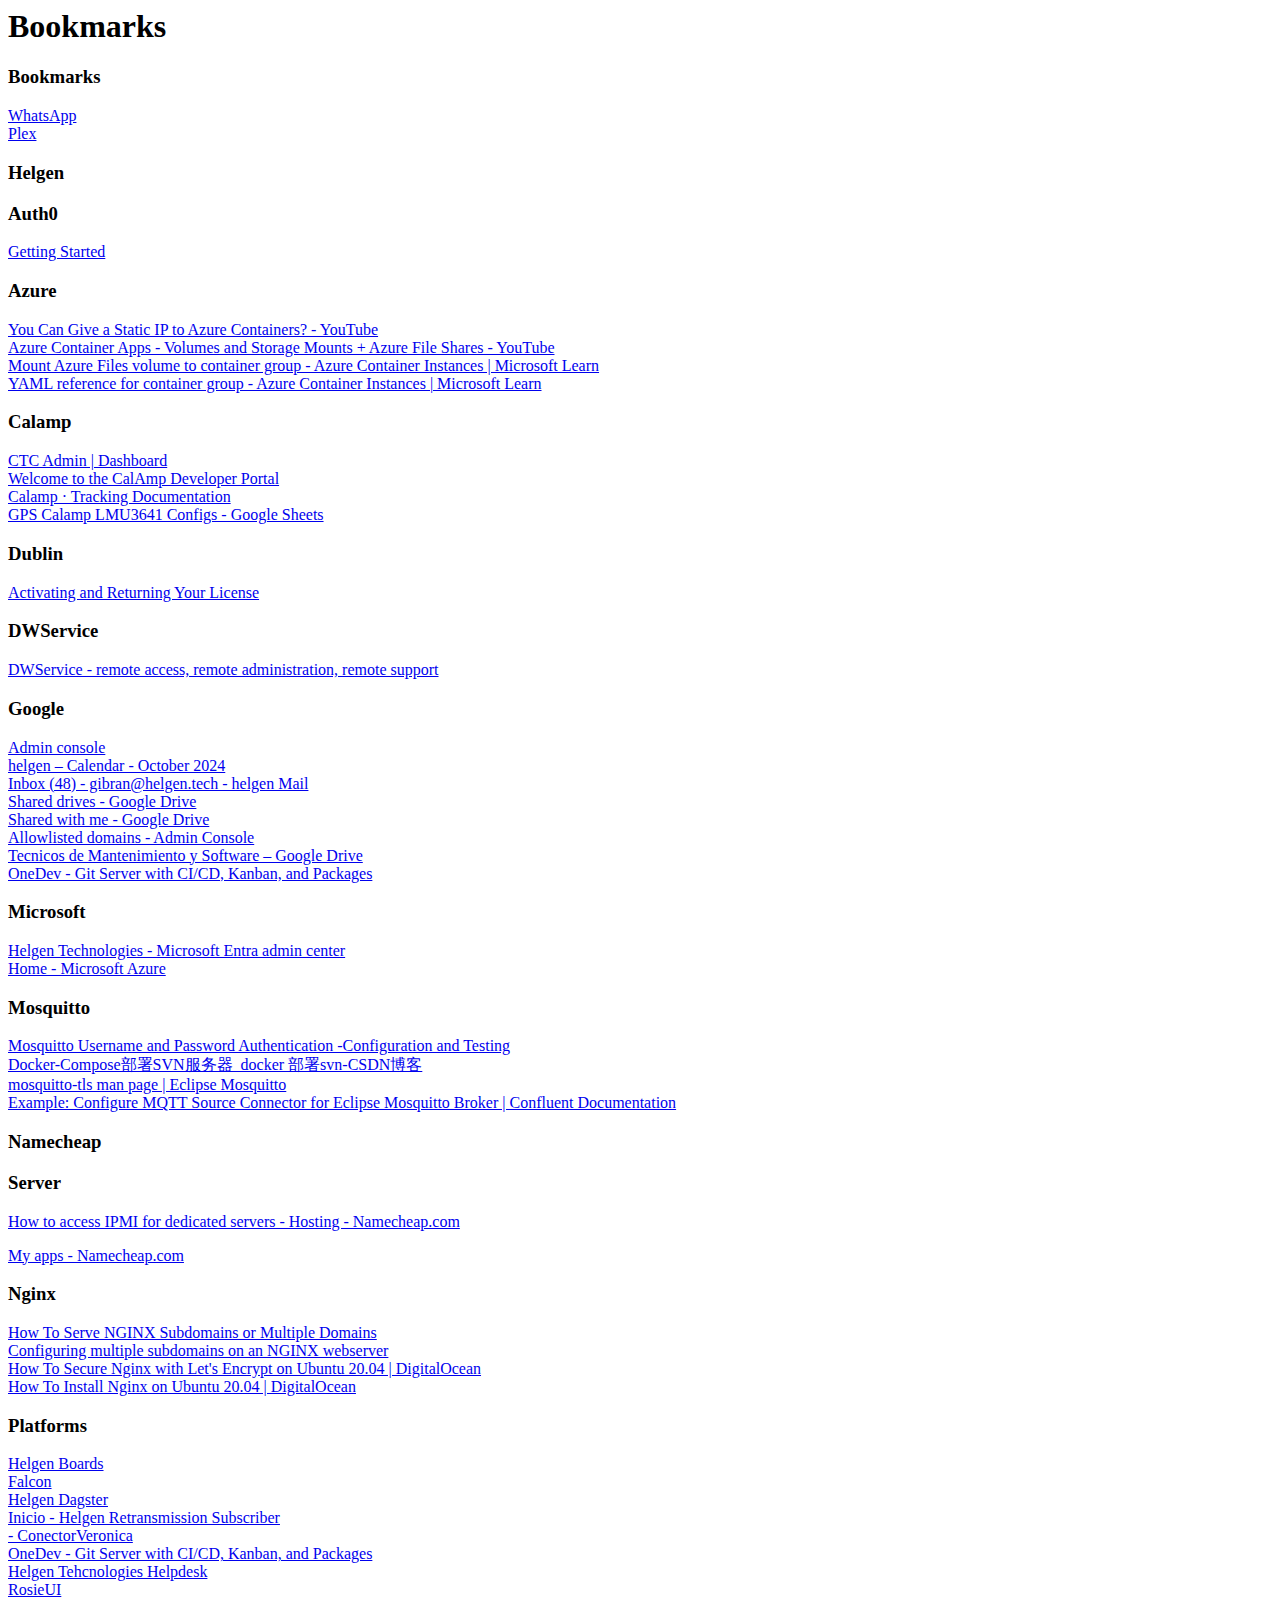
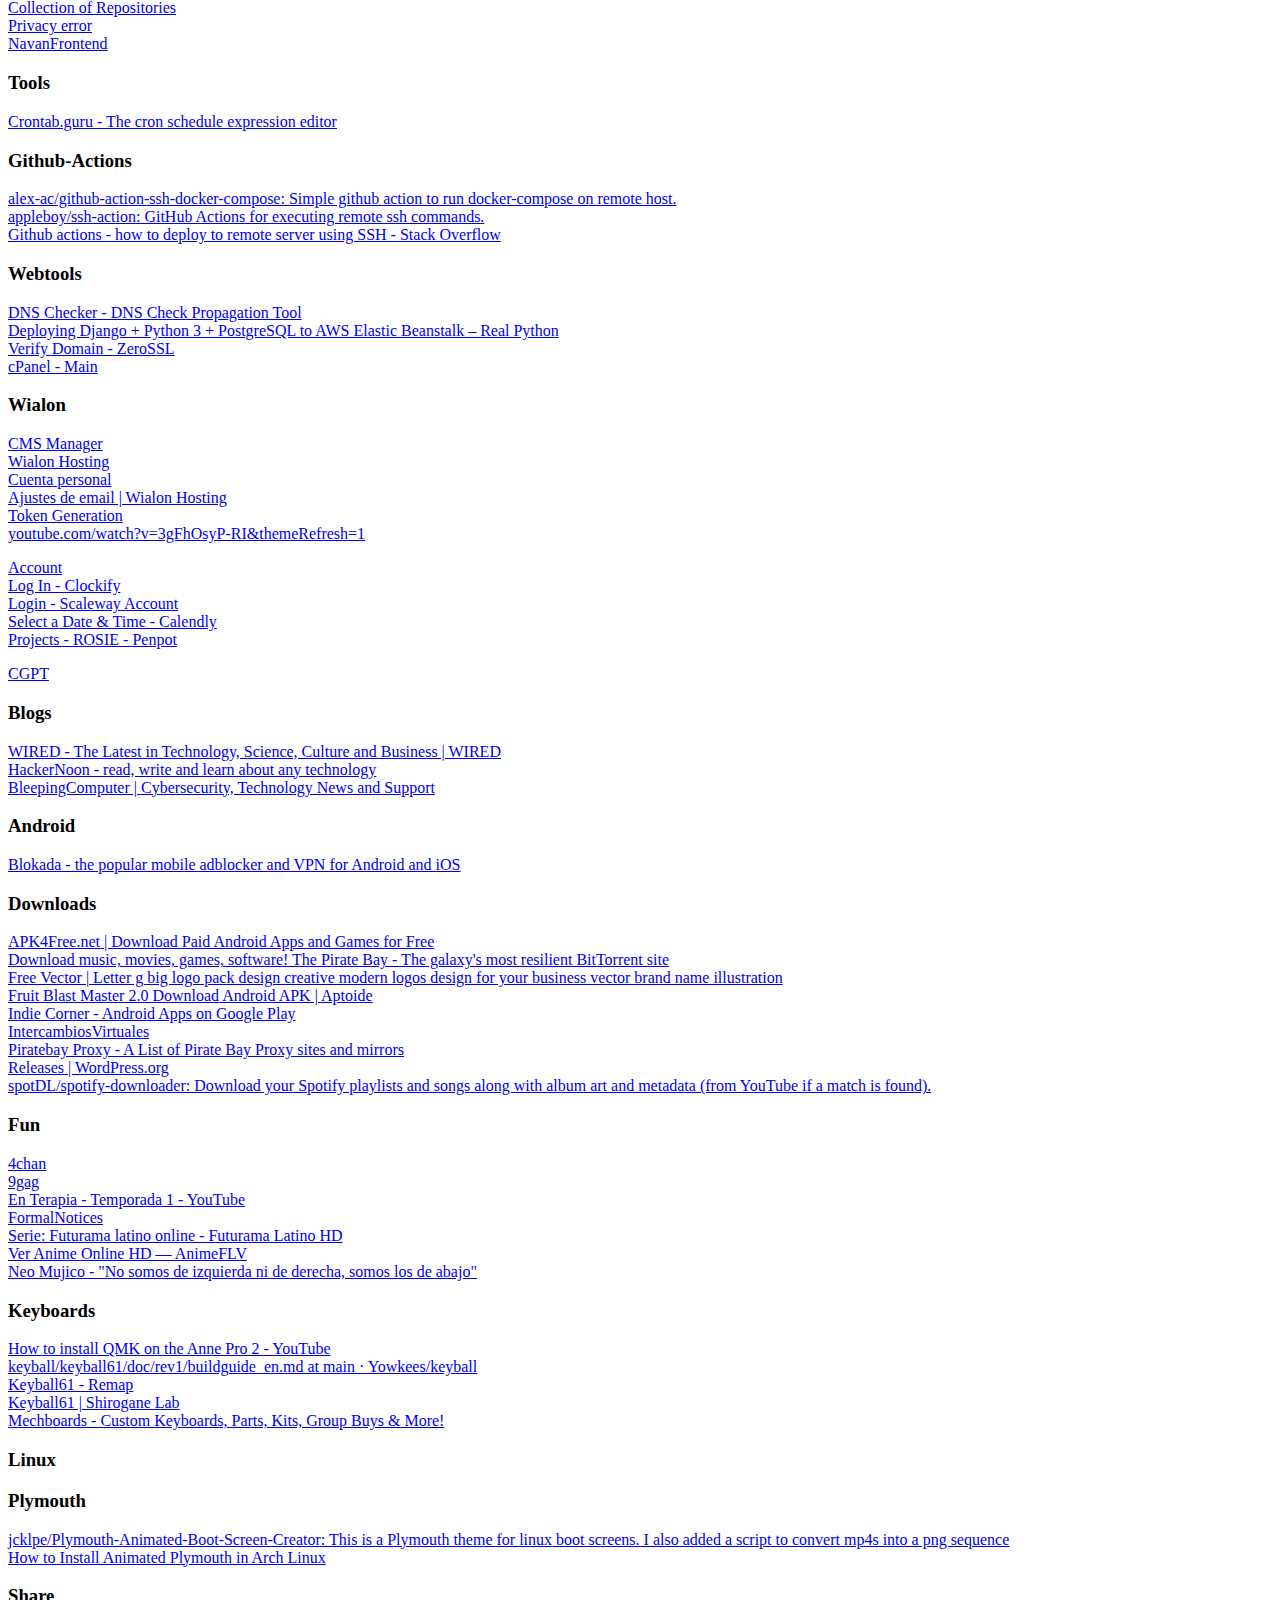
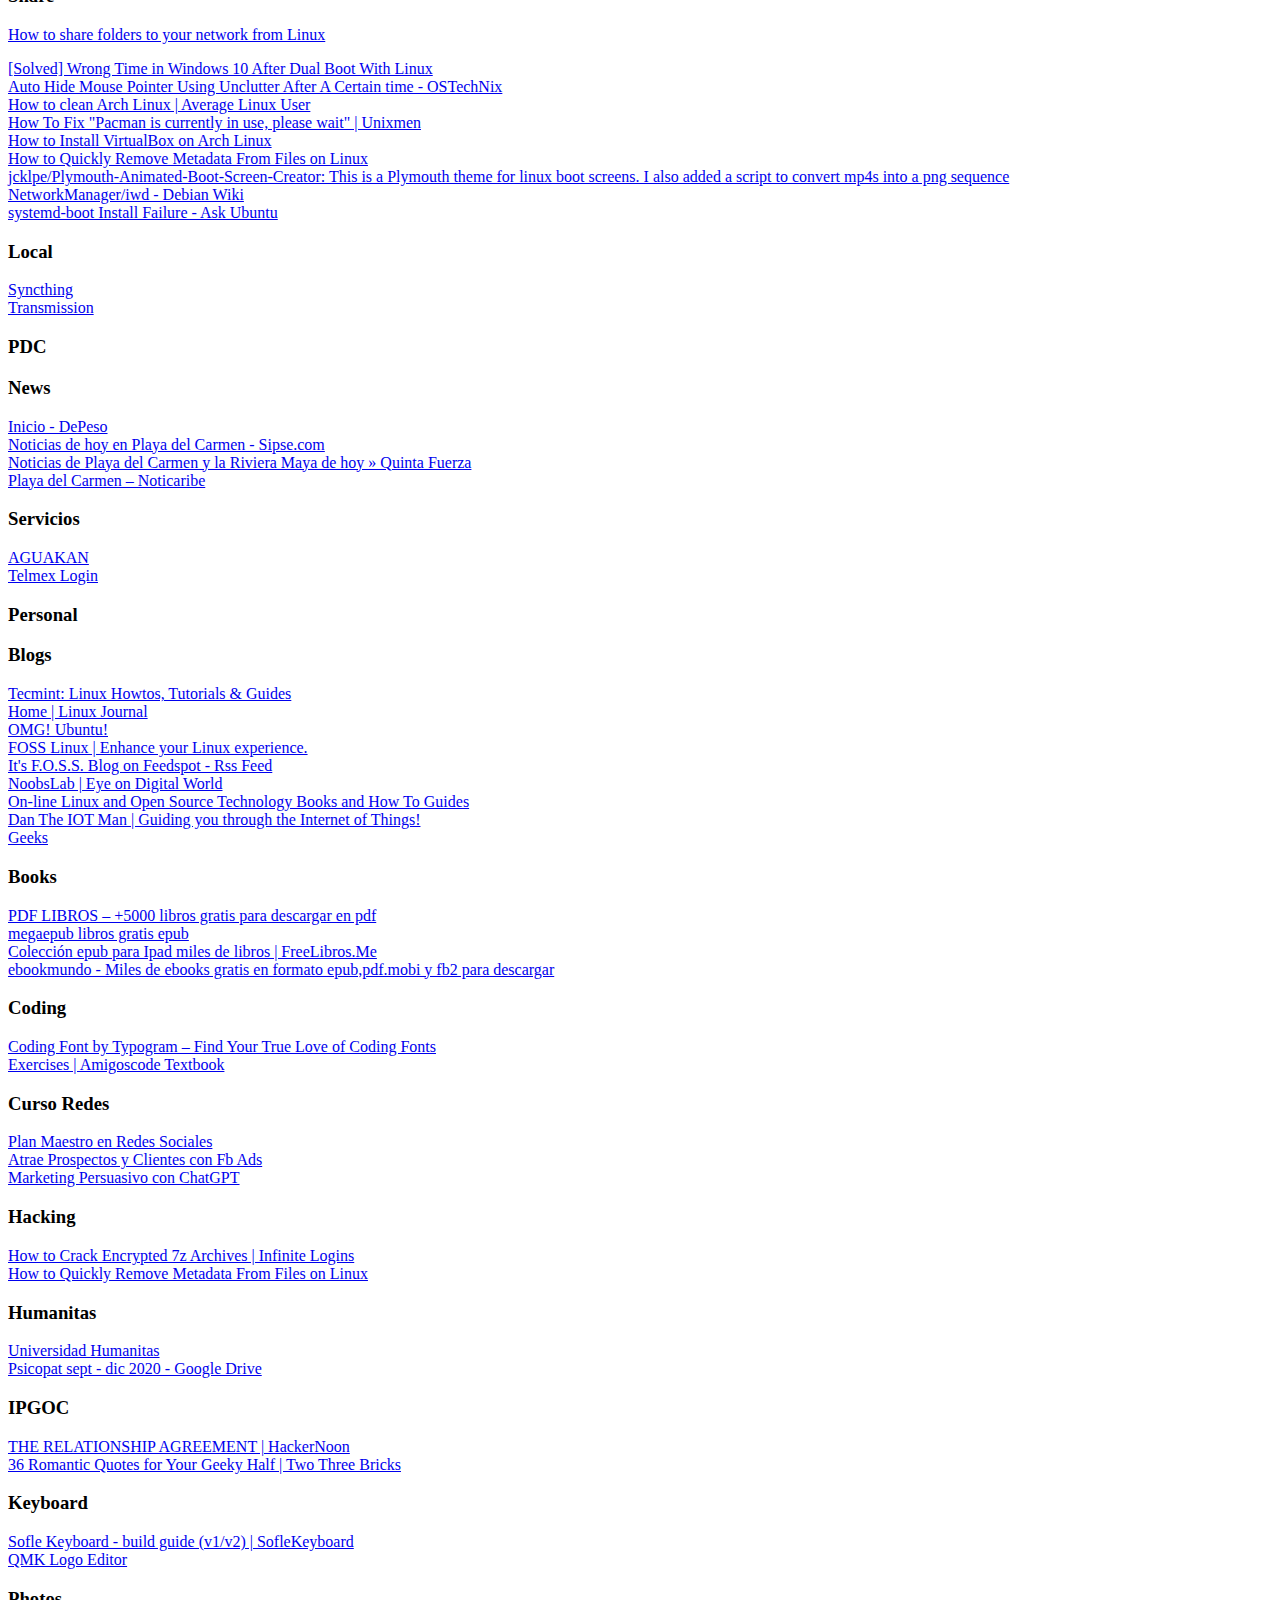
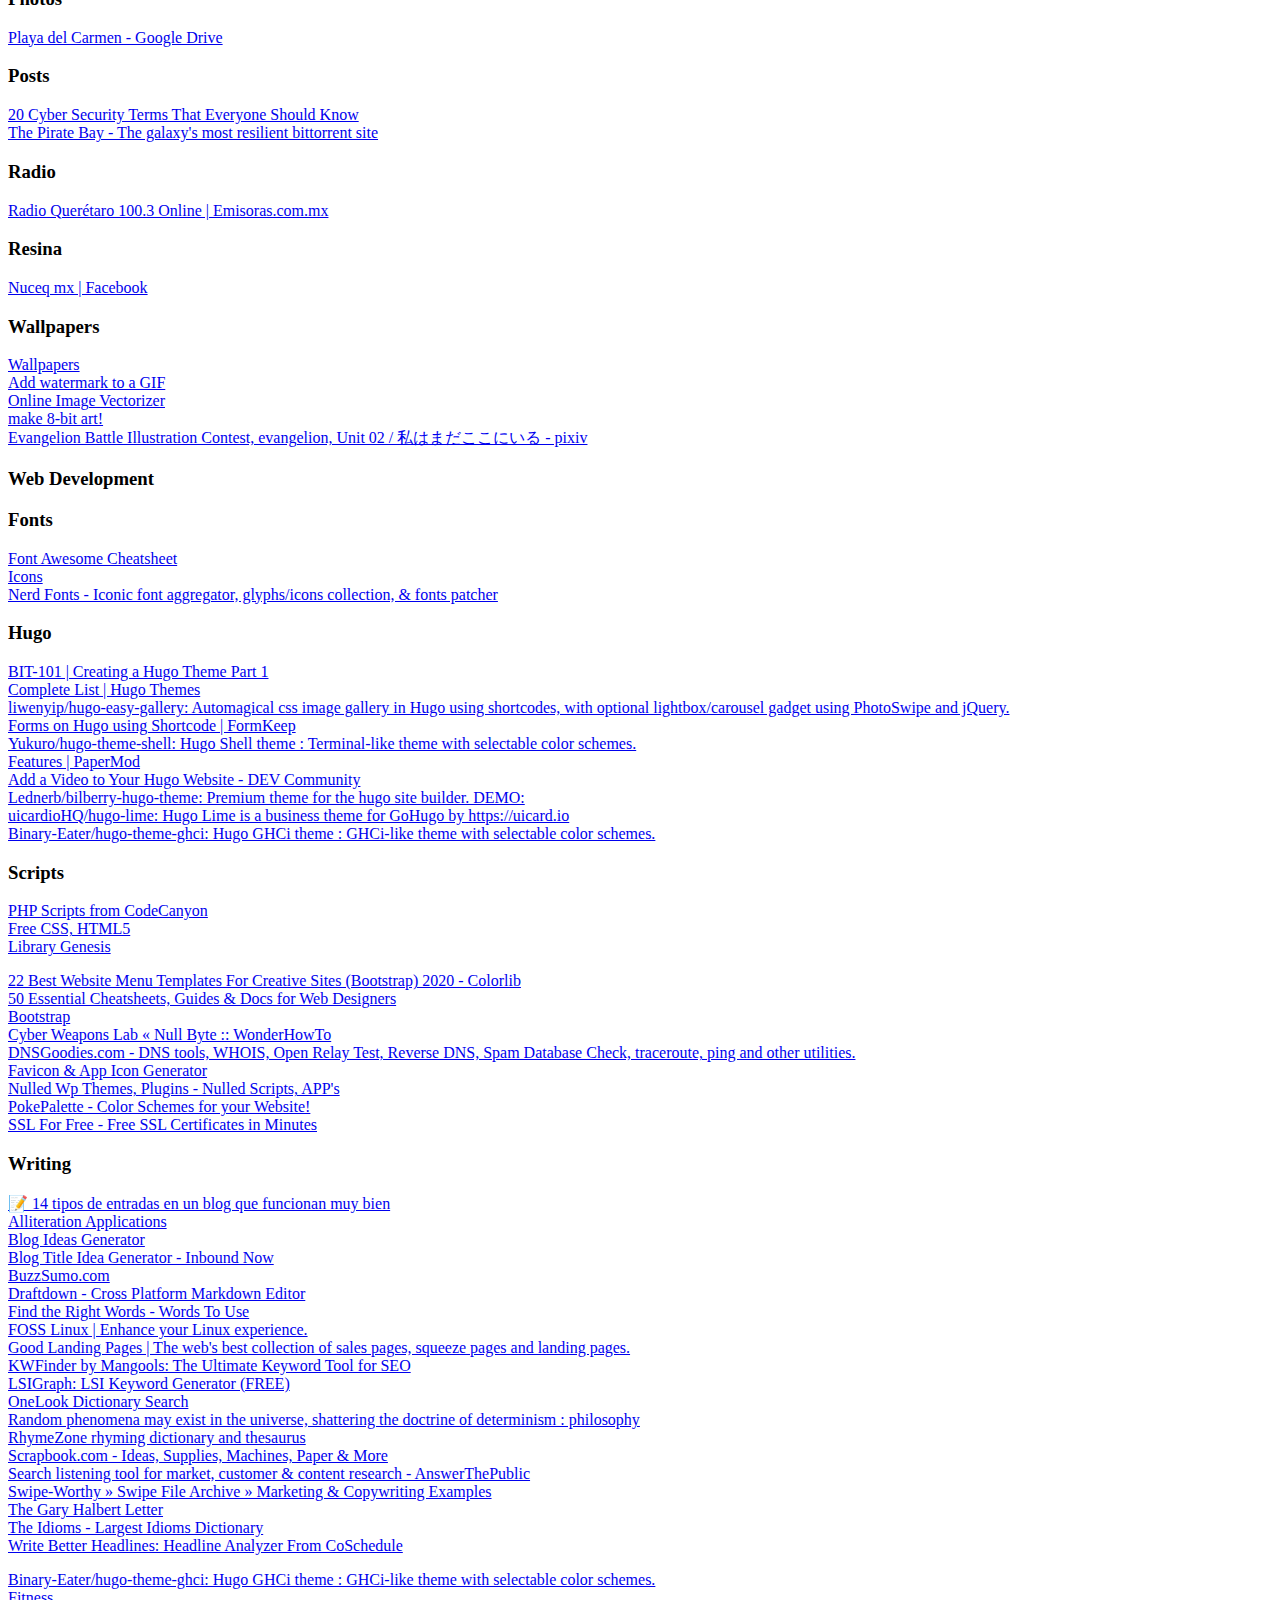
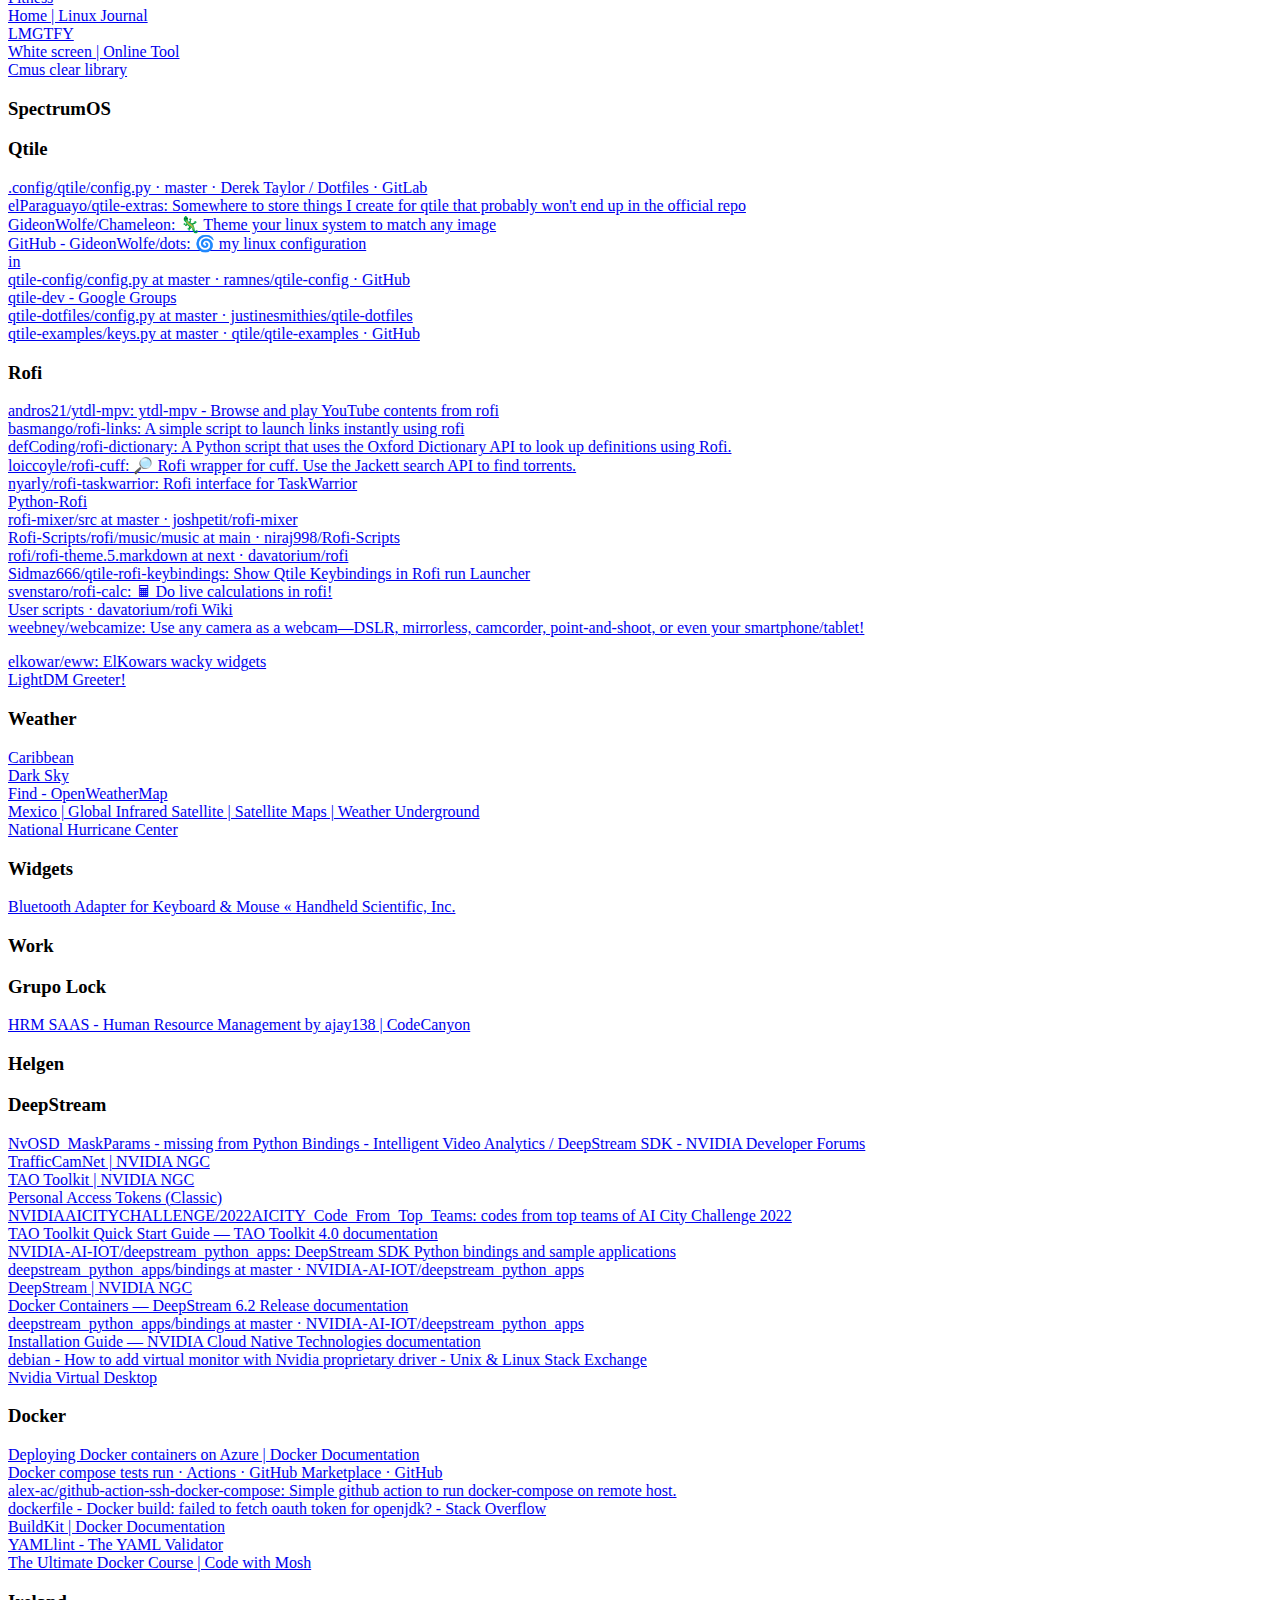
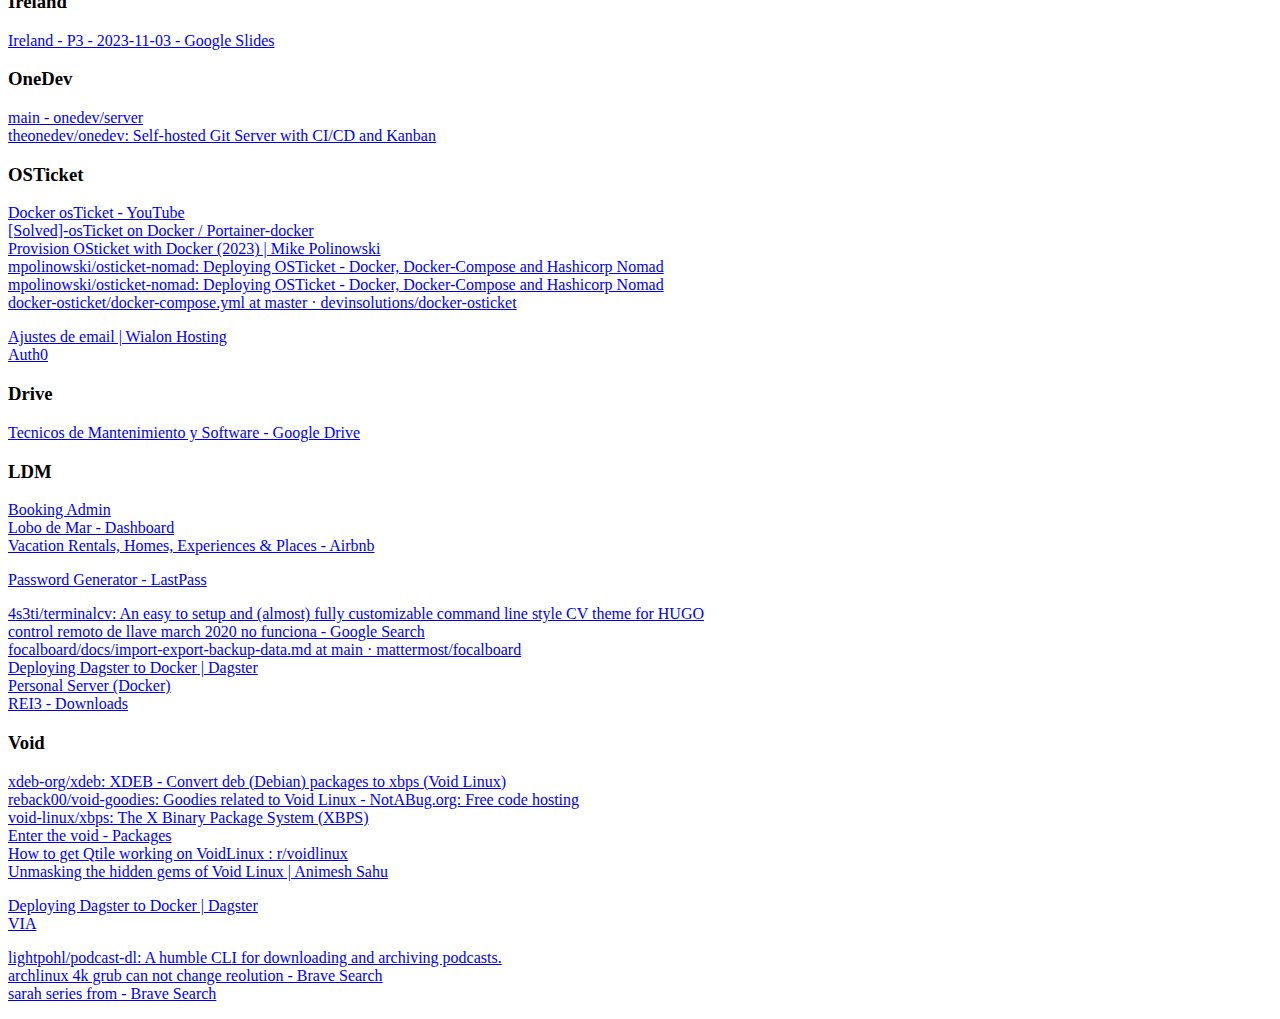
<file: homepage/bookmarks.html>
<!DOCTYPE NETSCAPE-Bookmark-file-1>
<!-- This is an automatically generated file.
     It will be read and overwritten.
     DO NOT EDIT! -->
<META HTTP-EQUIV="Content-Type" CONTENT="text/html; charset=UTF-8">
<TITLE>Bookmarks</TITLE>
<H1>Bookmarks</H1>
<DL><p>
    <DT><H3 ADD_DATE="1731952043" LAST_MODIFIED="1731597906" PERSONAL_TOOLBAR_FOLDER="true">Bookmarks</H3>
    <DL><p>
        <DT><A HREF="https://web.whatsapp.com/" ADD_DATE="1730743807" ICON="[data-uri]">WhatsApp</A>
        <DT><A HREF="http://localhost:32400/web/index.html#!/" ADD_DATE="1731597906" ICON="[data-uri]">Plex</A>
        <DT><H3 ADD_DATE="1729525378" LAST_MODIFIED="1733145048">Helgen</H3>
        <DL><p>
            <DT><H3 ADD_DATE="1730411736" LAST_MODIFIED="1730411749">Auth0</H3>
            <DL><p>
                <DT><A HREF="https://manage.auth0.com/dashboard/us/navan-dev/" ADD_DATE="1730411749" ICON="[data-uri]">Getting Started</A>
            </DL><p>
            <DT><H3 ADD_DATE="1717434166" LAST_MODIFIED="1717434166">Azure</H3>
            <DL><p>
                <DT><A HREF="https://www.youtube.com/watch?v=WaA5P27IxU4&ab_channel=RowanLea" ADD_DATE="1710784123">You Can Give a Static IP to Azure Containers? - YouTube</A>
                <DT><A HREF="https://www.youtube.com/watch?v=2xCrYkWgHKc" ADD_DATE="1710784128" ICON="[data-uri]">Azure Container Apps - Volumes and Storage Mounts + Azure File Shares - YouTube</A>
                <DT><A HREF="https://learn.microsoft.com/en-us/azure/container-instances/container-instances-volume-azure-files" ADD_DATE="1710784133">Mount Azure Files volume to container group - Azure Container Instances | Microsoft Learn</A>
                <DT><A HREF="https://learn.microsoft.com/en-us/azure/container-instances/container-instances-reference-yaml" ADD_DATE="1710784182">YAML reference for container group - Azure Container Instances | Microsoft Learn</A>
            </DL><p>
            <DT><H3 ADD_DATE="1733145043" LAST_MODIFIED="1733501042">Calamp</H3>
            <DL><p>
                <DT><A HREF="https://admin.calamp.com/dashboard" ADD_DATE="1733145062" ICON="[data-uri]">CTC Admin | Dashboard</A>
                <DT><A HREF="https://developer.calamp.com/calamp/docs/welcome-to-the-calamp-developer-portal" ADD_DATE="1733146483" ICON="[data-uri]">Welcome to the CalAmp Developer Portal</A>
                <DT><A HREF="https://www.gsattrack.com/wiki/hardware/calamp" ADD_DATE="1733351804">Calamp · Tracking Documentation</A>
                <DT><A HREF="https://docs.google.com/spreadsheets/d/1VmZxayZIXizwybmbf6kuhMZoYbYawzQZlyC1n5qxTEk/edit?gid=0#gid=0" ADD_DATE="1733501042" ICON="[data-uri]">GPS Calamp LMU3641 Configs - Google Sheets</A>
            </DL><p>
            <DT><H3 ADD_DATE="1717434166" LAST_MODIFIED="1717434166">Dublin</H3>
            <DL><p>
                <DT><A HREF="https://www.notion.so/helgen/Activating-and-Returning-Your-License-b0be10b1e03842b5b151a9194d7bed3f" ADD_DATE="1710783426">Activating and Returning Your License</A>
            </DL><p>
            <DT><H3 ADD_DATE="1717434166" LAST_MODIFIED="1717434166">DWService</H3>
            <DL><p>
                <DT><A HREF="https://www.dwservice.net/" ADD_DATE="1710783934" ICON="[data-uri]">DWService - remote access, remote administration, remote support</A>
            </DL><p>
            <DT><H3 ADD_DATE="1730136771" LAST_MODIFIED="1730157769">Google</H3>
            <DL><p>
                <DT><A HREF="https://admin.google.com/u/0/" ADD_DATE="1729525476" ICON="[data-uri]">Admin console</A>
                <DT><A HREF="https://calendar.google.com/calendar/u/0/r?pli=1" ADD_DATE="1729525490" ICON="[data-uri]">helgen – Calendar - October 2024</A>
                <DT><A HREF="https://mail.google.com/mail/u/0/#inbox" ADD_DATE="1729525502" ICON="[data-uri]">Inbox (48) - gibran@helgen.tech - helgen Mail</A>
                <DT><A HREF="https://drive.google.com/drive/shared-drives" ADD_DATE="1729525514" ICON="[data-uri]">Shared drives - Google Drive</A>
                <DT><A HREF="https://drive.google.com/drive/u/0/shared-with-me" ADD_DATE="1729525642" ICON="[data-uri]">Shared with me - Google Drive</A>
                <DT><A HREF="https://admin.google.com/ac/domains/allowlisted?rapt=AEjHL4MAxH3gjNRID_Wop63728JNxHzOWfXf76rzb14GXT2l3Ub50yjSMNK16SCPGmQrdoUt7hbXcmVW6Gdjw5LulQeVHGi0HZmXeECQgTC4BgXDdPJkpKA" ADD_DATE="1729525667" ICON="[data-uri]">Allowlisted domains - Admin Console</A>
                <DT><A HREF="https://drive.google.com/drive/folders/19xnVagBz_PzkdHNPAN0pzwR5q_YyugbG" ADD_DATE="1729525685" ICON="[data-uri]">Tecnicos de Mantenimiento y Software – Google Drive</A>
                <DT><A HREF="https://git.helgen.dev/~login" ADD_DATE="1730157769" ICON="[data-uri]">OneDev - Git Server with CI/CD, Kanban, and Packages</A>
            </DL><p>
            <DT><H3 ADD_DATE="1731014376" LAST_MODIFIED="1731015417">Microsoft</H3>
            <DL><p>
                <DT><A HREF="https://entra.microsoft.com/#home" ADD_DATE="1731014363" ICON="[data-uri]">Helgen Technologies - Microsoft Entra admin center</A>
                <DT><A HREF="https://portal.azure.com/#home" ADD_DATE="1731015417" ICON="[data-uri]">Home - Microsoft Azure</A>
            </DL><p>
            <DT><H3 ADD_DATE="1717434166" LAST_MODIFIED="1717600796">Mosquitto</H3>
            <DL><p>
                <DT><A HREF="http://www.steves-internet-guide.com/mqtt-username-password-example/" ADD_DATE="1717600796" ICON="[data-uri]">Mosquitto Username and Password Authentication -Configuration and Testing</A>
                <DT><A HREF="https://blog.csdn.net/yeqinghanwu/article/details/126984838" ADD_DATE="1710772729" ICON="[data-uri]">Docker-Compose部署SVN服务器_docker 部署svn-CSDN博客</A>
                <DT><A HREF="https://mosquitto.org/man/mosquitto-tls-7.html" ADD_DATE="1710784462">mosquitto-tls man page | Eclipse Mosquitto</A>
                <DT><A HREF="https://docs.confluent.io/kafka-connectors/mqtt/current/mqtt-source-connector/mqtt_source_connector_quickstart.html" ADD_DATE="1717600765" ICON="[data-uri]">Example: Configure MQTT Source Connector for Eclipse Mosquitto Broker | Confluent Documentation</A>
            </DL><p>
            <DT><H3 ADD_DATE="1717434166" LAST_MODIFIED="1717434166">Namecheap</H3>
            <DL><p>
                <DT><H3 ADD_DATE="1717434166" LAST_MODIFIED="1717434166">Server</H3>
                <DL><p>
                    <DT><A HREF="https://www.namecheap.com/support/knowledgebase/article.aspx/9309/2188/how-to-access-ipmi-for-dedicated-servers/" ADD_DATE="1710784454">How to access IPMI for dedicated servers - Hosting - Namecheap.com</A>
                </DL><p>
                <DT><A HREF="https://www.namecheap.com/apps/dashboard" ADD_DATE="1710783439" ICON="[data-uri]">My apps - Namecheap.com</A>
            </DL><p>
            <DT><H3 ADD_DATE="1717434166" LAST_MODIFIED="1717434166">Nginx</H3>
            <DL><p>
                <DT><A HREF="https://adamtheautomator.com/nginx-subdomain/" ADD_DATE="1710772941">How To Serve NGINX Subdomains or Multiple Domains</A>
                <DT><A HREF="https://auro.technology/blog/configuring-multiple-subdomains-on-an-nginx-webserver" ADD_DATE="1710772965">Configuring multiple subdomains on an NGINX webserver</A>
                <DT><A HREF="https://www.digitalocean.com/community/tutorials/how-to-secure-nginx-with-let-s-encrypt-on-ubuntu-20-04" ADD_DATE="1710773004">How To Secure Nginx with Let&#39;s Encrypt on Ubuntu 20.04 | DigitalOcean</A>
                <DT><A HREF="https://www.digitalocean.com/community/tutorials/how-to-install-nginx-on-ubuntu-20-04" ADD_DATE="1710783970">How To Install Nginx on Ubuntu 20.04 | DigitalOcean</A>
            </DL><p>
            <DT><H3 ADD_DATE="1730157728" LAST_MODIFIED="1730159388">Platforms</H3>
            <DL><p>
                <DT><A HREF="https://boards.helgen.dev/landing#/" ADD_DATE="1730157762" ICON="[data-uri]">Helgen Boards</A>
                <DT><A HREF="https://falcondev.helgen.dev/login" ADD_DATE="1730157790" ICON="[data-uri]">Falcon</A>
                <DT><A HREF="https://dagster.helgen.dev/overview/activity/timeline" ADD_DATE="1730157827" ICON="[data-uri]">Helgen Dagster</A>
                <DT><A HREF="https://gpsapi.helgen.dev/" ADD_DATE="1730157857" ICON="[data-uri]">Inicio - Helgen Retransmission Subscriber</A>
                <DT><A HREF="https://veronica.helgen.dev/" ADD_DATE="1730157873" ICON="[data-uri]">- ConectorVeronica</A>
                <DT><A HREF="https://git.helgen.dev/~login" ADD_DATE="1730157962" ICON="[data-uri]">OneDev - Git Server with CI/CD, Kanban, and Packages</A>
                <DT><A HREF="https://helgen.dev/" ADD_DATE="1730157977" ICON="[data-uri]">Helgen Tehcnologies Helpdesk</A>
                <DT><A HREF="https://rosie.helgen.dev/apps/" ADD_DATE="1730158002" ICON="[data-uri]">RosieUI</A>
                <DT><A HREF="https://svn.helgen.dev/svn/" ADD_DATE="1730158116">Collection of Repositories</A>
                <DT><A HREF="https://devrosie.helgen.dev/" ADD_DATE="1730158131">Privacy error</A>
                <DT><A HREF="https://navan.helgen.dev/portal" ADD_DATE="1730159388" ICON="[data-uri]">NavanFrontend</A>
            </DL><p>
            <DT><H3 ADD_DATE="1717434166" LAST_MODIFIED="1717434166">Tools</H3>
            <DL><p>
                <DT><A HREF="https://crontab.guru/" ADD_DATE="1710783561" ICON="[data-uri]">Crontab.guru - The cron schedule expression editor</A>
                <DT><H3 ADD_DATE="1717434166" LAST_MODIFIED="1717434166">Github-Actions</H3>
                <DL><p>
                    <DT><A HREF="https://github.com/alex-ac/github-action-ssh-docker-compose" ADD_DATE="1710783664">alex-ac/github-action-ssh-docker-compose: Simple github action to run docker-compose on remote host.</A>
                    <DT><A HREF="https://github.com/appleboy/ssh-action" ADD_DATE="1710783667">appleboy/ssh-action: GitHub Actions for executing remote ssh commands.</A>
                    <DT><A HREF="https://stackoverflow.com/questions/60477061/github-actions-how-to-deploy-to-remote-server-using-ssh" ADD_DATE="1710784374">Github actions - how to deploy to remote server using SSH - Stack Overflow</A>
                </DL><p>
                <DT><H3 ADD_DATE="1717434166" LAST_MODIFIED="1717434166">Webtools</H3>
                <DL><p>
                    <DT><A HREF="https://dnschecker.org/" ADD_DATE="1710783523">DNS Checker - DNS Check Propagation Tool</A>
                    <DT><A HREF="https://realpython.com/deploying-a-django-app-and-postgresql-to-aws-elastic-beanstalk/" ADD_DATE="1710783628">Deploying Django + Python 3 + PostgreSQL to AWS Elastic Beanstalk – Real Python</A>
                    <DT><A HREF="https://app.zerossl.com/certificate/verify/5c440a32e304d89bab621d8b59614529" ADD_DATE="1710784289">Verify Domain - ZeroSSL</A>
                    <DT><A HREF="https://gator3190.hostgator.com:2083/cpsess2278891551/frontend/paper_lantern/index.html?login=1&post_login=15818406042012" ADD_DATE="1710787492">cPanel - Main</A>
                </DL><p>
            </DL><p>
            <DT><H3 ADD_DATE="1717434166" LAST_MODIFIED="1729525630">Wialon</H3>
            <DL><p>
                <DT><A HREF="https://cms.wialon.us/#" ADD_DATE="1710783431" ICON="[data-uri]">CMS Manager</A>
                <DT><A HREF="https://hosting.wialon.us/?lang=en" ADD_DATE="1710783431" ICON="[data-uri]">Wialon Hosting</A>
                <DT><A HREF="https://my.wialon.com/es" ADD_DATE="1710783431" ICON="[data-uri]">Cuenta personal</A>
                <DT><A HREF="https://help.wialon.com/help/wialon-hosting/es/user-guide/management-system/billing-plans/email-settings" ADD_DATE="1710784369">Ajustes de email | Wialon Hosting</A>
                <DT><A HREF="https://hosting.wialon.us/login.html?access_type=-1&duration=0" ADD_DATE="1713398528" ICON="[data-uri]">Token Generation</A>
                <DT><A HREF="https://www.youtube.com/watch?v=3gFhOsyP-RI&themeRefresh=1" ADD_DATE="1729525630" ICON="[data-uri]">youtube.com/watch?v=3gFhOsyP-RI&amp;themeRefresh=1</A>
            </DL><p>
            <DT><A HREF="https://account.avast.com/#/" ADD_DATE="1729525555" ICON="[data-uri]">Account</A>
            <DT><A HREF="https://app.clockify.me/en/login" ADD_DATE="1729525574" ICON="[data-uri]">Log In - Clockify</A>
            <DT><A HREF="https://account.scaleway.com/authenticate?redirectToUrl=https%3A%2F%2Fconsole.scaleway.com%2Forganization" ADD_DATE="1729525595" ICON="[data-uri]">Login - Scaleway Account</A>
            <DT><A HREF="https://calendly.com/hadox-/meeting?month=2024-10" ADD_DATE="1729525609" ICON="[data-uri]">Select a Date &amp; Time - Calendly</A>
            <DT><A HREF="https://design.penpot.app/#/dashboard/team/0934fdb1-9078-8011-8004-1b633ed096e6/projects" ADD_DATE="1729790790" ICON="[data-uri]">Projects - ROSIE - Penpot</A>
        </DL><p>
        <DT><A HREF="https://chatgpt.com/" ADD_DATE="1717434190" ICON="[data-uri]">CGPT</A>
        <DT><H3 ADD_DATE="1718570297" LAST_MODIFIED="1718570989">Blogs</H3>
        <DL><p>
            <DT><A HREF="https://www.wired.com/" ADD_DATE="1718570488" ICON="[data-uri]">WIRED - The Latest in Technology, Science, Culture and Business | WIRED</A>
            <DT><A HREF="https://hackernoon.com/" ADD_DATE="1718570759" ICON="[data-uri]">HackerNoon - read, write and learn about any technology</A>
            <DT><A HREF="https://www.bleepingcomputer.com/" ADD_DATE="1718570989" ICON="[data-uri]">BleepingComputer | Cybersecurity, Technology News and Support</A>
        </DL><p>
        <DT><H3 ADD_DATE="1717434166" LAST_MODIFIED="1717434166">Android</H3>
        <DL><p>
            <DT><A HREF="https://blokada.org/" ADD_DATE="1710782808" ICON="[data-uri]">Blokada - the popular mobile adblocker and VPN for Android and iOS</A>
        </DL><p>
        <DT><H3 ADD_DATE="1717434166" LAST_MODIFIED="1717434166">Downloads</H3>
        <DL><p>
            <DT><A HREF="https://apk4free.net/" ADD_DATE="1710785191" ICON="[data-uri]">APK4Free.net | Download Paid Android Apps and Games for Free</A>
            <DT><A HREF="https://thepiratebay10.org/" ADD_DATE="1710785191">Download music, movies, games, software! The Pirate Bay - The galaxy&#39;s most resilient BitTorrent site</A>
            <DT><A HREF="https://www.freepik.com/free-vector/letter-g-big-logo-pack-design-creative-modern-logos-design-your-business-vector-brand-name-illustration_35630913.htm#page=3&query=G%20logo&position=48&from_view=search&track=sph" ADD_DATE="1710785191">Free Vector | Letter g big logo pack design creative modern logos design for your business vector brand name illustration</A>
            <DT><A HREF="https://fruit-blast-master.en.aptoide.com/app" ADD_DATE="1710785191">Fruit Blast Master 2.0 Download Android APK | Aptoide</A>
            <DT><A HREF="https://play.google.com/store/apps/editorial_collection/promotion_topic_b000054_games_indie_corner_tp" ADD_DATE="1710785191">Indie Corner - Android Apps on Google Play</A>
            <DT><A HREF="http://www.intercambiosvirtuales.org/" ADD_DATE="1710785191" ICON="[data-uri]">IntercambiosVirtuales</A>
            <DT><A HREF="https://piratebayproxy.info/" ADD_DATE="1710785191" ICON="[data-uri]">Piratebay Proxy - A List of Pirate Bay Proxy sites and mirrors</A>
            <DT><A HREF="https://wordpress.org/download/releases/" ADD_DATE="1710785191">Releases | WordPress.org</A>
            <DT><A HREF="https://github.com/spotDL/spotify-downloader" ADD_DATE="1710785191">spotDL/spotify-downloader: Download your Spotify playlists and songs along with album art and metadata (from YouTube if a match is found).</A>
        </DL><p>
        <DT><H3 ADD_DATE="1717434166" LAST_MODIFIED="1717434166">Fun</H3>
        <DL><p>
            <DT><A HREF="http://www.4chan.org/" ADD_DATE="1710785659" ICON="[data-uri]">4chan</A>
            <DT><A HREF="http://9gag.com/" ADD_DATE="1710785659" ICON="[data-uri]">9gag</A>
            <DT><A HREF="https://www.youtube.com/playlist?list=PLXFyqFZyR-vfS7h-wWNL57fRlBtOXpIv3" ADD_DATE="1710785659" ICON="[data-uri]">En Terapia - Temporada 1 - YouTube</A>
            <DT><A HREF="http://bureauofcommunication.com/compose/romanticintent" ADD_DATE="1710785659">FormalNotices</A>
            <DT><A HREF="https://www.futurama-latino.org/" ADD_DATE="1710789966">Serie: Futurama latino online - Futurama Latino HD</A>
            <DT><A HREF="https://www3.animeflv.net/" ADD_DATE="1710785659">Ver Anime Online HD — AnimeFLV</A>
            <DT><A HREF="https://mujico.org/" ADD_DATE="1716320843">Neo Mujico - &quot;No somos de izquierda ni de derecha, somos los de abajo&quot;</A>
        </DL><p>
        <DT><H3 ADD_DATE="1717434166" LAST_MODIFIED="1717434166">Keyboards</H3>
        <DL><p>
            <DT><A HREF="https://www.youtube.com/watch?v=6KJGOEEV794&ab_channel=PearCrew" ADD_DATE="1710785782" ICON="[data-uri]">How to install QMK on the Anne Pro 2 - YouTube</A>
            <DT><A HREF="https://github.com/Yowkees/keyball/blob/main/keyball61/doc/rev1/buildguide_en.md" ADD_DATE="1710782871">keyball/keyball61/doc/rev1/buildguide_en.md at main · Yowkees/keyball</A>
            <DT><A HREF="https://remap-keys.app/catalog/RZSU1CrvEW4lns0ww5BM/firmware" ADD_DATE="1710782875" ICON="[data-uri]">Keyball61 - Remap</A>
            <DT><A HREF="https://shirogane-lab.net/items/64b8ed191435c1002bc4cd30" ADD_DATE="1710782879">Keyball61 | Shirogane Lab</A>
            <DT><A HREF="https://mechboards.co.uk/" ADD_DATE="1710785792" ICON="[data-uri]">Mechboards - Custom Keyboards, Parts, Kits, Group Buys &amp; More!</A>
        </DL><p>
        <DT><H3 ADD_DATE="1717434166" LAST_MODIFIED="1717434166">Linux</H3>
        <DL><p>
            <DT><H3 ADD_DATE="1717434166" LAST_MODIFIED="1717434166">Plymouth</H3>
            <DL><p>
                <DT><A HREF="https://github.com/jcklpe/Plymouth-Animated-Boot-Screen-Creator" ADD_DATE="1710782990">jcklpe/Plymouth-Animated-Boot-Screen-Creator: This is a Plymouth theme for linux boot screens. I also added a script to convert mp4s into a png sequence</A>
                <DT><A HREF="https://www.debugpoint.com/install-plymouth-arch-linux/" ADD_DATE="1710782961">How to Install Animated Plymouth in Arch Linux</A>
            </DL><p>
            <DT><H3 ADD_DATE="1717434166" LAST_MODIFIED="1717434166">Share</H3>
            <DL><p>
                <DT><A HREF="https://www.zdnet.com/article/how-to-share-folders-to-your-network-from-linux/" ADD_DATE="1710773019">How to share folders to your network from Linux</A>
            </DL><p>
            <DT><A HREF="https://itsfoss.com/wrong-time-dual-boot/" ADD_DATE="1710789425" ICON="[data-uri]">[Solved] Wrong Time in Windows 10 After Dual Boot With Linux</A>
            <DT><A HREF="https://ostechnix.com/auto-hide-mouse-pointer-using-unclutter-after-a-certain-time/" ADD_DATE="1710773074">Auto Hide Mouse Pointer Using Unclutter After A Certain time - OSTechNix</A>
            <DT><A HREF="https://averagelinuxuser.com/clean-arch-linux/" ADD_DATE="1710782812">How to clean Arch Linux | Average Linux User</A>
            <DT><A HREF="https://www.unixmen.com/fix-pacman-currently-use-please-wait/" ADD_DATE="1710772988">How To Fix &quot;Pacman is currently in use, please wait&quot; | Unixmen</A>
            <DT><A HREF="https://www.linuxtechi.com/install-virtualbox-on-arch-linux/" ADD_DATE="1710772949">How to Install VirtualBox on Arch Linux</A>
            <DT><A HREF="https://www.makeuseof.com/remove-metadata-from-files-in-linux/" ADD_DATE="1710782995">How to Quickly Remove Metadata From Files on Linux</A>
            <DT><A HREF="https://github.com/jcklpe/Plymouth-Animated-Boot-Screen-Creator" ADD_DATE="1710782950">jcklpe/Plymouth-Animated-Boot-Screen-Creator: This is a Plymouth theme for linux boot screens. I also added a script to convert mp4s into a png sequence</A>
            <DT><A HREF="https://wiki.debian.org/NetworkManager/iwd" ADD_DATE="1710772994">NetworkManager/iwd - Debian Wiki</A>
            <DT><A HREF="https://askubuntu.com/questions/1414423/systemd-boot-install-failure" ADD_DATE="1710782859">systemd-boot Install Failure - Ask Ubuntu</A>
        </DL><p>
        <DT><H3 ADD_DATE="1717434166" LAST_MODIFIED="1717434166">Local</H3>
        <DL><p>
            <DT><A HREF="http://localhost:8384/" ADD_DATE="1710772775">Syncthing</A>
            <DT><A HREF="http://localhost:9091/transmission/web/" ADD_DATE="1710772778" ICON="[data-uri]">Transmission</A>
        </DL><p>
        <DT><H3 ADD_DATE="1717434166" LAST_MODIFIED="1717434166">PDC</H3>
        <DL><p>
            <DT><H3 ADD_DATE="1717434166" LAST_MODIFIED="1717434166">News</H3>
            <DL><p>
                <DT><A HREF="https://depeso.com/" ADD_DATE="1710786545" ICON="[data-uri]">Inicio - DePeso</A>
                <DT><A HREF="https://sipse.com/novedades/playa-del-carmen/" ADD_DATE="1710786545" ICON="[data-uri]">Noticias de hoy en Playa del Carmen - Sipse.com</A>
                <DT><A HREF="https://quintafuerza.mx/category/quintana-roo/playa-del-carmen/" ADD_DATE="1710786545" ICON="[data-uri]">Noticias de Playa del Carmen y la Riviera Maya de hoy » Quinta Fuerza</A>
                <DT><A HREF="https://noticaribe.com.mx/category/quintana-roo/playa-del-carmen/" ADD_DATE="1710786545" ICON="[data-uri]">Playa del Carmen – Noticaribe</A>
            </DL><p>
            <DT><H3 ADD_DATE="1717434166" LAST_MODIFIED="1717434166">Servicios</H3>
            <DL><p>
                <DT><A HREF="https://servicios.aguakan.com/" ADD_DATE="1710787273">AGUAKAN</A>
                <DT><A HREF="https://loginsso.telmex.com/nidp/idff/sso?id=custom-telmex&sid=0&option=credential&sid=0&target=https%3A%2F%2Fmitelmex.telmex.com%2Fweb%2Fmitelmex-hogar%2Fhome" ADD_DATE="1710787273" ICON="[data-uri]">Telmex Login</A>
            </DL><p>
        </DL><p>
        <DT><H3 ADD_DATE="1717434166" LAST_MODIFIED="1733322518">Personal</H3>
        <DL><p>
            <DT><H3 ADD_DATE="1717434166" LAST_MODIFIED="1717434166">Blogs</H3>
            <DL><p>
                <DT><A HREF="https://www.tecmint.com/" ADD_DATE="1710784483">Tecmint: Linux Howtos, Tutorials &amp; Guides</A>
                <DT><A HREF="https://www.linuxjournal.com/" ADD_DATE="1710784483">Home | Linux Journal</A>
                <DT><A HREF="http://www.omgubuntu.co.uk/" ADD_DATE="1710784483" ICON="[data-uri]">OMG! Ubuntu!</A>
                <DT><A HREF="https://www.fosslinux.com/" ADD_DATE="1710784483">FOSS Linux | Enhance your Linux experience.</A>
                <DT><A HREF="https://www.feedspot.com/infiniterss.php?_src=feed_title&followfeedid=4612592&q=site:https%3A%2F%2Fitsfoss.com%2Ffeed%2F" ADD_DATE="1710784484">It&#39;s F.O.S.S. Blog on Feedspot - Rss Feed</A>
                <DT><A HREF="https://www.noobslab.com/" ADD_DATE="1710784484">NoobsLab | Eye on Digital World</A>
                <DT><A HREF="https://www.linuxtopia.org/" ADD_DATE="1710784484">On-line Linux and Open Source Technology Books and How To Guides</A>
                <DT><A HREF="https://dantheiotman.com/" ADD_DATE="1710788907">Dan The IOT Man | Guiding you through the Internet of Things!</A>
                <DT><A HREF="https://geeksrepos.com/" ADD_DATE="1710789059">Geeks</A>
            </DL><p>
            <DT><H3 ADD_DATE="1717434166" LAST_MODIFIED="1717434166">Books</H3>
            <DL><p>
                <DT><A HREF="https://pdf-libros.com/" ADD_DATE="1710786707">PDF LIBROS – +5000 libros gratis para descargar en pdf</A>
                <DT><A HREF="https://www.megaepub.org/" ADD_DATE="1710786707">megaepub libros gratis epub</A>
                <DT><A HREF="https://www.freelibros.me/libros/coleccion-epub-para-ipad-miles-de-libros" ADD_DATE="1710786707">Colección epub para Ipad miles de libros | FreeLibros.Me</A>
                <DT><A HREF="https://ebookmundo.org/" ADD_DATE="1710786707">ebookmundo - Miles de ebooks gratis en formato epub,pdf.mobi y fb2 para descargar</A>
            </DL><p>
            <DT><H3 ADD_DATE="1717434166" LAST_MODIFIED="1730671909">Coding</H3>
            <DL><p>
                <DT><A HREF="https://www.codingfont.com/" ADD_DATE="1710788643">Coding Font by Typogram – Find Your True Love of Coding Fonts</A>
                <DT><A HREF="https://www.textbook.amigoscode.com/docs/category/exercises-1/?_ga=2.23315516.788179673.1681850378-449976915.1680601401" ADD_DATE="1730671909" ICON="[data-uri]">Exercises | Amigoscode Textbook</A>
            </DL><p>
            <DT><H3 ADD_DATE="1717434166" LAST_MODIFIED="1717434166">Curso Redes</H3>
            <DL><p>
                <DT><A HREF="https://federicoaura.kartra.com/portal/tDuohqVaO2Cp/index" ADD_DATE="1710783302">Plan Maestro en Redes Sociales</A>
                <DT><A HREF="https://federicoaura.kartra.com/portal/wLSFGtIPy9Za/index" ADD_DATE="1710783302">Atrae Prospectos y Clientes con Fb Ads</A>
                <DT><A HREF="https://federicoaura.kartra.com/portal/B7oP8U3DIT9c/index" ADD_DATE="1710783302" ICON="[data-uri]">Marketing Persuasivo con ChatGPT</A>
            </DL><p>
            <DT><H3 ADD_DATE="1717434166" LAST_MODIFIED="1717434166">Hacking</H3>
            <DL><p>
                <DT><A HREF="https://infinitelogins.com/2020/04/29/how-to-crack-encrypted-7z-archives/" ADD_DATE="1710782944">How to Crack Encrypted 7z Archives | Infinite Logins</A>
                <DT><A HREF="https://www.makeuseof.com/remove-metadata-from-files-in-linux/" ADD_DATE="1710783265">How to Quickly Remove Metadata From Files on Linux</A>
            </DL><p>
            <DT><H3 ADD_DATE="1717434166" LAST_MODIFIED="1717434166">Humanitas</H3>
            <DL><p>
                <DT><A HREF="http://www.mi-escuelamx.com/HUMANITAS_APP/acceso.asp" ADD_DATE="1710786777">Universidad Humanitas</A>
                <DT><A HREF="https://drive.google.com/drive/folders/1QZLMD-stxtKVdQ0cikCLEZlXZhSzMZJb" ADD_DATE="1710786780">Psicopat sept - dic 2020 - Google Drive</A>
            </DL><p>
            <DT><H3 ADD_DATE="1717434166" LAST_MODIFIED="1717434166">IPGOC</H3>
            <DL><p>
                <DT><A HREF="https://hackernoon.com/the-relationship-agreement-6b6adc56cdf9" ADD_DATE="1710789716">THE RELATIONSHIP AGREEMENT | HackerNoon</A>
                <DT><A HREF="https://www.twothreebricks.com/blogs/posts/36-romantic-quotes-for-your-geeky-half" ADD_DATE="1710789803">36 Romantic Quotes for Your Geeky Half | Two Three Bricks</A>
            </DL><p>
            <DT><H3 ADD_DATE="1717434166" LAST_MODIFIED="1717434166">Keyboard</H3>
            <DL><p>
                <DT><A HREF="https://josefadamcik.github.io/SofleKeyboard/build_guide.html" ADD_DATE="1711996323">Sofle Keyboard - build guide (v1/v2) | SofleKeyboard</A>
                <DT><A HREF="https://joric.github.io/qle/" ADD_DATE="1712284919">QMK Logo Editor</A>
            </DL><p>
            <DT><H3 ADD_DATE="1717434166" LAST_MODIFIED="1717434166">Photos</H3>
            <DL><p>
                <DT><A HREF="https://drive.google.com/drive/folders/0B1uazi1TXdrEZ3l4bWRjbVhwWE0?resourcekey=0-1wMUqSOSmtH7zSu3eaAuRA" ADD_DATE="1710789462">Playa del Carmen - Google Drive</A>
            </DL><p>
            <DT><H3 ADD_DATE="1717434166" LAST_MODIFIED="1717434166">Posts</H3>
            <DL><p>
                <DT><A HREF="https://www.cybintsolutions.com/20-cyber-security-terms-that-you-should-know/" ADD_DATE="1710785249">20 Cyber Security Terms That Everyone Should Know</A>
                <DT><A HREF="https://thepiratebay10.org/top/207" ADD_DATE="1710785249" ICON="[data-uri]">The Pirate Bay - The galaxy&#39;s most resilient bittorrent site</A>
            </DL><p>
            <DT><H3 ADD_DATE="1717434166" LAST_MODIFIED="1717434166">Radio</H3>
            <DL><p>
                <DT><A HREF="https://emisoras.com.mx/queretaro-100-3-fm/" ADD_DATE="1710789476">Radio Querétaro 100.3 Online | Emisoras.com.mx</A>
            </DL><p>
            <DT><H3 ADD_DATE="1717434166" LAST_MODIFIED="1717434166">Resina</H3>
            <DL><p>
                <DT><A HREF="https://www.facebook.com/PoliuretanosyResinasEpoxicas/" ADD_DATE="1710785731">Nuceq mx | Facebook</A>
            </DL><p>
            <DT><H3 ADD_DATE="1717434166" LAST_MODIFIED="1733716222">Wallpapers</H3>
            <DL><p>
                <DT><A HREF="https://alpha.wallhaven.cc/" ADD_DATE="1710786688" ICON="[data-uri]">Wallpapers</A>
                <DT><A HREF="http://ezgif.com/overlay" ADD_DATE="1710786688">Add watermark to a GIF</A>
                <DT><A HREF="https://www.vectorizer.io/" ADD_DATE="1710786688">Online Image Vectorizer</A>
                <DT><A HREF="https://make8bitart.com/" ADD_DATE="1710786688">make 8-bit art!</A>
                <DT><A HREF="https://www.pixiv.net/en/artworks/89092853" ADD_DATE="1733716222" ICON="[data-uri]">Evangelion Battle Illustration Contest, evangelion, Unit 02 / 私はまだここにいる - pixiv</A>
            </DL><p>
            <DT><H3 ADD_DATE="1717434166" LAST_MODIFIED="1717434166">Web Development</H3>
            <DL><p>
                <DT><H3 ADD_DATE="1717434166" LAST_MODIFIED="1732754065">Fonts</H3>
                <DL><p>
                    <DT><A HREF="http://fontawesome.io/3.2.1/cheatsheet/" ADD_DATE="1710786654">Font Awesome Cheatsheet</A>
                    <DT><A HREF="https://fontawesome.com/v6/search?o=r&s=solid" ADD_DATE="1710786654" ICON="[data-uri]">Icons</A>
                    <DT><A HREF="https://www.nerdfonts.com/cheat-sheet" ADD_DATE="1732754065" ICON="[data-uri]">Nerd Fonts - Iconic font aggregator, glyphs/icons collection, &amp; fonts patcher</A>
                </DL><p>
                <DT><H3 ADD_DATE="1717434166" LAST_MODIFIED="1717434166">Hugo</H3>
                <DL><p>
                    <DT><A HREF="https://bit-101.com/blog/posts/2023-12-30/hugo-themes-part-1/" ADD_DATE="1710772761">BIT-101 | Creating a Hugo Theme Part 1</A>
                    <DT><A HREF="https://themes.gohugo.io/" ADD_DATE="1710784941">Complete List | Hugo Themes</A>
                    <DT><A HREF="https://github.com/liwenyip/hugo-easy-gallery/" ADD_DATE="1710784941">liwenyip/hugo-easy-gallery: Automagical css image gallery in Hugo using shortcodes, with optional lightbox/carousel gadget using PhotoSwipe and jQuery.</A>
                    <DT><A HREF="https://formkeep.com/guides/contact-form-hugo" ADD_DATE="1710784941">Forms on Hugo using Shortcode | FormKeep</A>
                    <DT><A HREF="https://github.com/Yukuro/hugo-theme-shell" ADD_DATE="1710785703">Yukuro/hugo-theme-shell: Hugo Shell theme : Terminal-like theme with selectable color schemes.</A>
                    <DT><A HREF="https://adityatelange.github.io/hugo-PaperMod/posts/papermod/papermod-features/" ADD_DATE="1710785761">Features | PaperMod</A>
                    <DT><A HREF="https://dev.to/aakatev/add-a-video-to-your-hugo-website-104" ADD_DATE="1710789742">Add a Video to Your Hugo Website - DEV Community</A>
                    <DT><A HREF="https://github.com/Lednerb/bilberry-hugo-theme" ADD_DATE="1710789747">Lednerb/bilberry-hugo-theme: Premium theme for the hugo site builder. DEMO:</A>
                    <DT><A HREF="https://github.com/uicardioHQ/hugo-lime" ADD_DATE="1710789752">uicardioHQ/hugo-lime: Hugo Lime is a business theme for GoHugo by https://uicard.io</A>
                    <DT><A HREF="https://github.com/Binary-Eater/hugo-theme-ghci" ADD_DATE="1710789893" ICON="[data-uri]">Binary-Eater/hugo-theme-ghci: Hugo GHCi theme : GHCi-like theme with selectable color schemes.</A>
                </DL><p>
                <DT><H3 ADD_DATE="1717434166" LAST_MODIFIED="1717434166">Scripts</H3>
                <DL><p>
                    <DT><A HREF="https://codecanyon.net/category/php-scripts" ADD_DATE="1710786728">PHP Scripts from CodeCanyon</A>
                    <DT><A HREF="https://templated.co/" ADD_DATE="1710786728">Free CSS, HTML5</A>
                    <DT><A HREF="http://libgen.rs/" ADD_DATE="1710786737">Library Genesis</A>
                </DL><p>
                <DT><A HREF="https://colorlib.com/wp/free-website-menu-templates/" ADD_DATE="1710785078">22 Best Website Menu Templates For Creative Sites (Bootstrap) 2020 - Colorlib</A>
                <DT><A HREF="https://medium.com/level-up-web/50-essential-cheatsheets-guides-docs-for-web-designers-7e80d78853c1" ADD_DATE="1710785081">50 Essential Cheatsheets, Guides &amp; Docs for Web Designers</A>
                <DT><A HREF="http://getbootstrap.com/" ADD_DATE="1710785085">Bootstrap</A>
                <DT><A HREF="https://null-byte.wonderhowto.com/collection/cyber-weapons-lab/" ADD_DATE="1710785710">Cyber Weapons Lab « Null Byte :: WonderHowTo</A>
                <DT><A HREF="http://www.dnsgoodies.com/" ADD_DATE="1710789794">DNSGoodies.com - DNS tools, WHOIS, Open Relay Test, Reverse DNS, Spam Database Check, traceroute, ping and other utilities.</A>
                <DT><A HREF="https://www.favicon-generator.org/" ADD_DATE="1710789505">Favicon &amp; App Icon Generator</A>
                <DT><A HREF="https://nulledfree.pw/" ADD_DATE="1710785111">Nulled Wp Themes, Plugins - Nulled Scripts, APP&#39;s</A>
                <DT><A HREF="https://pokemonpalette.com/" ADD_DATE="1710786212">PokePalette - Color Schemes for your Website!</A>
                <DT><A HREF="https://www.sslforfree.com/" ADD_DATE="1710785114">SSL For Free - Free SSL Certificates in Minutes</A>
            </DL><p>
            <DT><H3 ADD_DATE="1717434166" LAST_MODIFIED="1717434166">Writing</H3>
            <DL><p>
                <DT><A HREF="https://www.maxcf.es/tipos-entradas-blog/#1_Tutoriales_guias" ADD_DATE="1710785286">📝 14 tipos de entradas en un blog que funcionan muy bien</A>
                <DT><A HREF="https://alliteration.me/" ADD_DATE="1710785312">Alliteration Applications</A>
                <DT><A HREF="https://www.hubspot.com/blog-topic-generator" ADD_DATE="1710785305">Blog Ideas Generator</A>
                <DT><A HREF="https://www.inboundnow.com/apps/kill-writers-block/" ADD_DATE="1710785305">Blog Title Idea Generator - Inbound Now</A>
                <DT><A HREF="https://buzzsumo.com/" ADD_DATE="1710785286">BuzzSumo.com</A>
                <DT><A HREF="http://draftdown.com/" ADD_DATE="1710785286">Draftdown - Cross Platform Markdown Editor</A>
                <DT><A HREF="https://www.words-to-use.com/" ADD_DATE="1710785312">Find the Right Words - Words To Use</A>
                <DT><A HREF="https://www.fosslinux.com/" ADD_DATE="1710785286">FOSS Linux | Enhance your Linux experience.</A>
                <DT><A HREF="http://goodlandingpages.com/" ADD_DATE="1710785295">Good Landing Pages | The web&#39;s best collection of sales pages, squeeze pages and landing pages.</A>
                <DT><A HREF="https://app.kwfinder.com/" ADD_DATE="1710785290">KWFinder by Mangools: The Ultimate Keyword Tool for SEO</A>
                <DT><A HREF="https://lsigraph.com/" ADD_DATE="1710785290">LSIGraph: LSI Keyword Generator (FREE)</A>
                <DT><A HREF="https://onelook.com/" ADD_DATE="1710785312">OneLook Dictionary Search</A>
                <DT><A HREF="https://www.reddit.com/r/philosophy/comments/fq21z6/random_phenomena_may_exist_in_the_universe/" ADD_DATE="1710785286">Random phenomena may exist in the universe, shattering the doctrine of determinism : philosophy</A>
                <DT><A HREF="https://rhymezone.com/" ADD_DATE="1710785312">RhymeZone rhyming dictionary and thesaurus</A>
                <DT><A HREF="https://www.scrapbook.com/" ADD_DATE="1710785286">Scrapbook.com - Ideas, Supplies, Machines, Paper &amp; More</A>
                <DT><A HREF="https://answerthepublic.com/" ADD_DATE="1710785286">Search listening tool for market, customer &amp; content research - AnswerThePublic</A>
                <DT><A HREF="https://swiped.co/" ADD_DATE="1710785295">Swipe-Worthy » Swipe File Archive » Marketing &amp; Copywriting Examples</A>
                <DT><A HREF="http://thegaryhalbertletter.com/" ADD_DATE="1710785295">The Gary Halbert Letter</A>
                <DT><A HREF="https://www.theidioms.com/" ADD_DATE="1710785312">The Idioms - Largest Idioms Dictionary</A>
                <DT><A HREF="https://coschedule.com/headline-analyzer" ADD_DATE="1710785305">Write Better Headlines: Headline Analyzer From CoSchedule</A>
            </DL><p>
            <DT><A HREF="https://github.com/Binary-Eater/hugo-theme-ghci" ADD_DATE="1710789865" ICON="[data-uri]">Binary-Eater/hugo-theme-ghci: Hugo GHCi theme : GHCi-like theme with selectable color schemes.</A>
            <DT><A HREF="https://darebee.com/" ADD_DATE="1710787289">Fitness</A>
            <DT><A HREF="https://www.linuxjournal.com/" ADD_DATE="1710788910">Home | Linux Journal</A>
            <DT><A HREF="https://www.lmgtfy.com/" ADD_DATE="1710786744">LMGTFY</A>
            <DT><A HREF="https://www.whitescreen.online/" ADD_DATE="1717519389" ICON="[data-uri]">White screen | Online Tool</A>
            <DT><A HREF="https://medium.com/@johnnymatthews/how-to-update-your-cmus-library-73b1282f7d51" ADD_DATE="1733145530" ICON="[data-uri]">Cmus clear library</A>
            <DT><H3 ADD_DATE="1717434166" LAST_MODIFIED="1717434166">SpectrumOS</H3>
            <DL><p>
                <DT><H3 ADD_DATE="1717434166" LAST_MODIFIED="1717434166">Qtile</H3>
                <DL><p>
                    <DT><A HREF="https://gitlab.com/dwt1/dotfiles/-/blob/master/.config/qtile/config.py" ADD_DATE="1710784933">.config/qtile/config.py · master · Derek Taylor / Dotfiles · GitLab</A>
                    <DT><A HREF="https://github.com/elParaguayo/qtile-extras" ADD_DATE="1710784947" ICON="[data-uri]">elParaguayo/qtile-extras: Somewhere to store things I create for qtile that probably won&#39;t end up in the official repo</A>
                    <DT><A HREF="https://github.com/GideonWolfe/Chameleon" ADD_DATE="1710785094">GideonWolfe/Chameleon: 🦎 Theme your linux system to match any image</A>
                    <DT><A HREF="https://github.com/GideonWolfe/dots" ADD_DATE="1710784933">GitHub - GideonWolfe/dots: 🌀 my linux configuration</A>
                    <DT><A HREF="https://github.com/bcbnz/python-rofi" ADD_DATE="1710784947" ICON="[data-uri]">in</A>
                    <DT><A HREF="https://github.com/ramnes/qtile-config/blob/master/config.py" ADD_DATE="1710784933">qtile-config/config.py at master · ramnes/qtile-config · GitHub</A>
                    <DT><A HREF="https://groups.google.com/g/qtile-dev" ADD_DATE="1710784947">qtile-dev - Google Groups</A>
                    <DT><A HREF="https://github.com/justinesmithies/qtile-dotfiles/blob/master/.config/qtile/config.py" ADD_DATE="1710784933">qtile-dotfiles/config.py at master · justinesmithies/qtile-dotfiles</A>
                    <DT><A HREF="https://github.com/qtile/qtile-examples/blob/master/sweenu/keys.py" ADD_DATE="1710784947">qtile-examples/keys.py at master · qtile/qtile-examples · GitHub</A>
                </DL><p>
                <DT><H3 ADD_DATE="1717434166" LAST_MODIFIED="1717434166">Rofi</H3>
                <DL><p>
                    <DT><A HREF="https://github.com/andros21/ytdl-mpv" ADD_DATE="1710772812">andros21/ytdl-mpv: ytdl-mpv - Browse and play YouTube contents from rofi</A>
                    <DT><A HREF="https://github.com/basmango/rofi-links" ADD_DATE="1710772812">basmango/rofi-links: A simple script to launch links instantly using rofi</A>
                    <DT><A HREF="https://github.com/defCoding/rofi-dictionary" ADD_DATE="1710772812">defCoding/rofi-dictionary: A Python script that uses the Oxford Dictionary API to look up definitions using Rofi.</A>
                    <DT><A HREF="https://github.com/loiccoyle/rofi-cuff" ADD_DATE="1710772812">loiccoyle/rofi-cuff: 🔎 Rofi wrapper for cuff. Use the Jackett search API to find torrents.</A>
                    <DT><A HREF="https://github.com/nyarly/rofi-taskwarrior" ADD_DATE="1710772812">nyarly/rofi-taskwarrior: Rofi interface for TaskWarrior</A>
                    <DT><A HREF="https://github.com/bcbnz/python-rofi" ADD_DATE="1710789236" ICON="[data-uri]">Python-Rofi</A>
                    <DT><A HREF="https://github.com/joshpetit/rofi-mixer/tree/master/src" ADD_DATE="1710772812">rofi-mixer/src at master · joshpetit/rofi-mixer</A>
                    <DT><A HREF="https://github.com/niraj998/Rofi-Scripts/blob/main/rofi/music/music" ADD_DATE="1710772812">Rofi-Scripts/rofi/music/music at main · niraj998/Rofi-Scripts</A>
                    <DT><A HREF="https://github.com/davatorium/rofi/blob/next/doc/rofi-theme.5.markdown" ADD_DATE="1710785014">rofi/rofi-theme.5.markdown at next · davatorium/rofi</A>
                    <DT><A HREF="https://github.com/Sidmaz666/qtile-rofi-keybindings" ADD_DATE="1710772812">Sidmaz666/qtile-rofi-keybindings: Show Qtile Keybindings in Rofi run Launcher</A>
                    <DT><A HREF="https://github.com/svenstaro/rofi-calc" ADD_DATE="1710782825">svenstaro/rofi-calc: 🖩 Do live calculations in rofi!</A>
                    <DT><A HREF="https://github.com/davatorium/rofi/wiki/User-scripts" ADD_DATE="1710782773">User scripts · davatorium/rofi Wiki</A>
                    <DT><A HREF="https://github.com/weebney/webcamize" ADD_DATE="1710772812" ICON="[data-uri]">weebney/webcamize: Use any camera as a webcam—DSLR, mirrorless, camcorder, point-and-shoot, or even your smartphone/tablet!</A>
                </DL><p>
                <DT><A HREF="https://github.com/elkowar/eww" ADD_DATE="1710788385">elkowar/eww: ElKowars wacky widgets</A>
                <DT><A HREF="https://github.com/pedropenna/musfealle" ADD_DATE="1710785159" ICON="[data-uri]">LightDM Greeter!</A>
            </DL><p>
        </DL><p>
        <DT><H3 ADD_DATE="1717434166" LAST_MODIFIED="1717434166">Weather</H3>
        <DL><p>
            <DT><A HREF="https://www.wunderground.com/maps/satellite/infrared/carib" ADD_DATE="1710787567">Caribbean</A>
            <DT><A HREF="https://darksky.net/forecast/20.6282,-87.0757/ca12/en" ADD_DATE="1710787567">Dark Sky</A>
            <DT><A HREF="https://openweathermap.org/find" ADD_DATE="1710787567">Find - OpenWeatherMap</A>
            <DT><A HREF="https://www.wunderground.com/maps/satellite/infrared/mexic" ADD_DATE="1710787567">Mexico | Global Infrared Satellite | Satellite Maps | Weather Underground</A>
            <DT><A HREF="https://www.nhc.noaa.gov/" ADD_DATE="1710787567">National Hurricane Center</A>
        </DL><p>
        <DT><H3 ADD_DATE="1717434166" LAST_MODIFIED="1717434166">Widgets</H3>
        <DL><p>
            <DT><A HREF="https://handheldsci.com/kb/" ADD_DATE="1710782983">Bluetooth Adapter for Keyboard &amp; Mouse « Handheld Scientific, Inc.</A>
        </DL><p>
        <DT><H3 ADD_DATE="1717434166" LAST_MODIFIED="1717434166">Work</H3>
        <DL><p>
            <DT><H3 ADD_DATE="1717434166" LAST_MODIFIED="1717434166">Grupo Lock</H3>
            <DL><p>
                <DT><A HREF="https://codecanyon.net/item/hrm-saas-human-resource-management/23400912" ADD_DATE="1710787599" ICON="[data-uri]">HRM SAAS - Human Resource Management by ajay138 | CodeCanyon</A>
            </DL><p>
            <DT><H3 ADD_DATE="1717434166" LAST_MODIFIED="1717434166">Helgen</H3>
            <DL><p>
                <DT><H3 ADD_DATE="1717434166" LAST_MODIFIED="1717434166">DeepStream</H3>
                <DL><p>
                    <DT><A HREF="https://forums.developer.nvidia.com/t/nvosd-maskparams-missing-from-python-bindings/220645/6" ADD_DATE="1710783383">NvOSD_MaskParams - missing from Python Bindings - Intelligent Video Analytics / DeepStream SDK - NVIDIA Developer Forums</A>
                    <DT><A HREF="https://catalog.ngc.nvidia.com/orgs/nvidia/teams/tao/models/trafficcamnet" ADD_DATE="1710783383">TrafficCamNet | NVIDIA NGC</A>
                    <DT><A HREF="https://catalog.ngc.nvidia.com/orgs/nvidia/teams/tao/containers/tao-toolkit" ADD_DATE="1710783383">TAO Toolkit | NVIDIA NGC</A>
                    <DT><A HREF="https://github.com/settings/tokens" ADD_DATE="1710783383">Personal Access Tokens (Classic)</A>
                    <DT><A HREF="https://github.com/NVIDIAAICITYCHALLENGE/2022AICITY_Code_From_Top_Teams/" ADD_DATE="1710783383">NVIDIAAICITYCHALLENGE/2022AICITY_Code_From_Top_Teams: codes from top teams of AI City Challenge 2022</A>
                    <DT><A HREF="https://docs.nvidia.com/tao/tao-toolkit/text/tao_toolkit_quick_start_guide.html" ADD_DATE="1710783383">TAO Toolkit Quick Start Guide — TAO Toolkit 4.0 documentation</A>
                    <DT><A HREF="https://github.com/NVIDIA-AI-IOT/deepstream_python_apps" ADD_DATE="1710783383">NVIDIA-AI-IOT/deepstream_python_apps: DeepStream SDK Python bindings and sample applications</A>
                    <DT><A HREF="https://github.com/NVIDIA-AI-IOT/deepstream_python_apps/tree/master/bindings" ADD_DATE="1710783383">deepstream_python_apps/bindings at master · NVIDIA-AI-IOT/deepstream_python_apps</A>
                    <DT><A HREF="https://catalog.ngc.nvidia.com/orgs/nvidia/containers/deepstream" ADD_DATE="1710783383">DeepStream | NVIDIA NGC</A>
                    <DT><A HREF="https://docs.nvidia.com/metropolis/deepstream/dev-guide/text/DS_docker_containers.html" ADD_DATE="1710783383">Docker Containers — DeepStream 6.2 Release documentation</A>
                    <DT><A HREF="https://github.com/NVIDIA-AI-IOT/deepstream_python_apps/tree/master/bindings" ADD_DATE="1710783383">deepstream_python_apps/bindings at master · NVIDIA-AI-IOT/deepstream_python_apps</A>
                    <DT><A HREF="https://docs.nvidia.com/datacenter/cloud-native/container-toolkit/install-guide.html" ADD_DATE="1710783688">Installation Guide — NVIDIA Cloud Native Technologies documentation</A>
                    <DT><A HREF="https://unix.stackexchange.com/questions/559918/how-to-add-virtual-monitor-with-nvidia-proprietary-driver" ADD_DATE="1710783948">debian - How to add virtual monitor with Nvidia proprietary driver - Unix &amp; Linux Stack Exchange</A>
                    <DT><A HREF="https://gist.github.com/AndnixSH/c9bff7271e3bf1497e7a76165d2d925b" ADD_DATE="1710783958">Nvidia Virtual Desktop</A>
                </DL><p>
                <DT><H3 ADD_DATE="1717434166" LAST_MODIFIED="1717434166">Docker</H3>
                <DL><p>
                    <DT><A HREF="https://docs.docker.com/cloud/aci-integration/" ADD_DATE="1710783584">Deploying Docker containers on Azure | Docker Documentation</A>
                    <DT><A HREF="https://github.com/marketplace/actions/docker-compose-tests-run" ADD_DATE="1710783640">Docker compose tests run · Actions · GitHub Marketplace · GitHub</A>
                    <DT><A HREF="https://github.com/alex-ac/github-action-ssh-docker-compose" ADD_DATE="1710783650">alex-ac/github-action-ssh-docker-compose: Simple github action to run docker-compose on remote host.</A>
                    <DT><A HREF="https://stackoverflow.com/questions/65361083/docker-build-failed-to-fetch-oauth-token-for-openjdk" ADD_DATE="1710784095">dockerfile - Docker build: failed to fetch oauth token for openjdk? - Stack Overflow</A>
                    <DT><A HREF="https://docs.docker.com/build/buildkit/" ADD_DATE="1710784104">BuildKit | Docker Documentation</A>
                    <DT><A HREF="https://www.yamllint.com/" ADD_DATE="1710784224">YAMLlint - The YAML Validator</A>
                    <DT><A HREF="https://codewithmosh.com/p/the-ultimate-docker-course" ADD_DATE="1710789935">The Ultimate Docker Course | Code with Mosh</A>
                </DL><p>
                <DT><H3 ADD_DATE="1717434166" LAST_MODIFIED="1717434166">Ireland</H3>
                <DL><p>
                    <DT><A HREF="https://docs.google.com/presentation/d/1olMr7RbfWqSmipZX9snYOzy5614xIHm-Oy6XzjX7dKM/edit?pli=1#slide=id.p" ADD_DATE="1710784425">Ireland - P3 - 2023-11-03 - Google Slides</A>
                </DL><p>
                <DT><H3 ADD_DATE="1717434166" LAST_MODIFIED="1717434166">OneDev</H3>
                <DL><p>
                    <DT><A HREF="https://code.onedev.io/onedev/server" ADD_DATE="1710784347">main - onedev/server</A>
                    <DT><A HREF="https://github.com/theonedev/onedev" ADD_DATE="1710784350">theonedev/onedev: Self-hosted Git Server with CI/CD and Kanban</A>
                </DL><p>
                <DT><H3 ADD_DATE="1717434166" LAST_MODIFIED="1717434166">OSTicket</H3>
                <DL><p>
                    <DT><A HREF="https://www.youtube.com/watch?v=b-A3slmp9jg&ab_channel=Santiagogranadaaguirre" ADD_DATE="1710784212">Docker osTicket - YouTube</A>
                    <DT><A HREF="https://www.appsloveworld.com/docker/100/175/osticket-on-docker-portainer" ADD_DATE="1710784229">[Solved]-osTicket on Docker / Portainer-docker</A>
                    <DT><A HREF="https://mpolinowski.github.io/docs/DevOps/Provisioning/2023-03-09--os-ticket-docker-2023/2023-03-09/" ADD_DATE="1710784234">Provision OSticket with Docker (2023) | Mike Polinowski</A>
                    <DT><A HREF="https://github.com/mpolinowski/osticket-nomad" ADD_DATE="1710784237">mpolinowski/osticket-nomad: Deploying OSTicket - Docker, Docker-Compose and Hashicorp Nomad</A>
                    <DT><A HREF="https://github.com/mpolinowski/osticket-nomad" ADD_DATE="1710784264">mpolinowski/osticket-nomad: Deploying OSTicket - Docker, Docker-Compose and Hashicorp Nomad</A>
                    <DT><A HREF="https://github.com/devinsolutions/docker-osticket/blob/master/docker-compose.yml" ADD_DATE="1710784269">docker-osticket/docker-compose.yml at master · devinsolutions/docker-osticket</A>
                </DL><p>
                <DT><A HREF="https://help.wialon.com/help/wialon-hosting/es/user-guide/management-system/billing-plans/email-settings" ADD_DATE="1710784359">Ajustes de email | Wialon Hosting</A>
                <DT><A HREF="https://manage.auth0.com/dashboard/us/dev-v7kmbxfp6ewquxcb/" ADD_DATE="1710783447">Auth0</A>
                <DT><H3 ADD_DATE="1729201891" LAST_MODIFIED="1729201934">Drive</H3>
                <DL><p>
                    <DT><A HREF="https://drive.google.com/drive/u/1/folders/19xnVagBz_PzkdHNPAN0pzwR5q_YyugbG" ADD_DATE="1729201934" ICON="[data-uri]">Tecnicos de Mantenimiento y Software - Google Drive</A>
                </DL><p>
            </DL><p>
            <DT><H3 ADD_DATE="1717434166" LAST_MODIFIED="1717434166">LDM</H3>
            <DL><p>
                <DT><A HREF="https://admin.booking.com/hotel/hoteladmin/extranet_ng/manage/home.html?lang=xu&ses=1ccd3cd2da7f1c0bc7979e00315f40f0&mobile_extranet=&hotel_id=1504839&t=1569542341" ADD_DATE="1710787603">Booking Admin</A>
                <DT><A HREF="https://hotels.cloudbeds.com/connect/2250#/" ADD_DATE="1710787603">Lobo de Mar - Dashboard</A>
                <DT><A HREF="https://www.airbnb.com/" ADD_DATE="1710787603">Vacation Rentals, Homes, Experiences &amp; Places - Airbnb</A>
            </DL><p>
            <DT><A HREF="https://www.lastpass.com/features/password-generator" ADD_DATE="1711575856" ICON="[data-uri]">Password Generator - LastPass</A>
        </DL><p>
        <DT><A HREF="https://github.com/4s3ti/terminalcv" ADD_DATE="1711673232" ICON="[data-uri]">4s3ti/terminalcv: An easy to setup and (almost) fully customizable command line style CV theme for HUGO</A>
        <DT><A HREF="https://www.google.com/search?q=control+remoto+de+llave+march+2020+no+funciona+&sca_esv=f1335be37f2cdbad&source=hp&ei=z0gVZ5yrDNHHkPIPnN_guQ4&iflsig=AL9hbdgAAAAAZxVW39eI8hOIckMqXClCob1OqEPni0E7&ved=0ahUKEwjczu6xyJ2JAxXRI0QIHZwvOOcQ4dUDCBY&uact=5&oq=control+remoto+de+llave+march+2020+no+funciona+&gs_lp=[base64]&sclient=gws-wiz#fpstate=ive&vld=cid:ae308664,vid:3TSpG6axFLI,st:0" ADD_DATE="1729524009" ICON="[data-uri]">control remoto de llave march 2020 no funciona - Google Search</A>
        <DT><A HREF="https://github.com/mattermost/focalboard/blob/main/docs/import-export-backup-data.md" ADD_DATE="1717558937" ICON="[data-uri]">focalboard/docs/import-export-backup-data.md at main · mattermost/focalboard</A>
        <DT><A HREF="https://docs.dagster.io/deployment/guides/docker#deploying-dagster-to-docker" ADD_DATE="1729690636" ICON="[data-uri]">Deploying Dagster to Docker | Dagster</A>
        <DT><A HREF="https://www.focalboard.com/docs/personal-edition/docker/" ADD_DATE="1717558420" ICON="[data-uri]">Personal Server (Docker)</A>
        <DT><A HREF="https://rei3.de/en/downloads" ADD_DATE="1717436921" ICON="[data-uri]">REI3 - Downloads</A>
        <DT><H3 ADD_DATE="1717689335" LAST_MODIFIED="1718480330">Void</H3>
        <DL><p>
            <DT><A HREF="https://github.com/xdeb-org/xdeb" ADD_DATE="1717689338" ICON="[data-uri]">xdeb-org/xdeb: XDEB - Convert deb (Debian) packages to xbps (Void Linux)</A>
            <DT><A HREF="https://notabug.org/reback00/void-goodies/src/master/srcpkgs/brave-bin" ADD_DATE="1717689345" ICON="[data-uri]">reback00/void-goodies: Goodies related to Void Linux - NotABug.org: Free code hosting</A>
            <DT><A HREF="https://github.com/void-linux/xbps" ADD_DATE="1717689358" ICON="[data-uri]">void-linux/xbps: The X Binary Package System (XBPS)</A>
            <DT><A HREF="https://voidlinux.org/packages/?arch=x86_64&q=brave" ADD_DATE="1717689365" ICON="[data-uri]">Enter the void - Packages</A>
            <DT><A HREF="https://www.reddit.com/r/voidlinux/comments/weiy19/how_to_get_qtile_working_on_voidlinux/" ADD_DATE="1717689370" ICON="[data-uri]">How to get Qtile working on VoidLinux : r/voidlinux</A>
            <DT><A HREF="https://animeshz.github.io/site/blogs/void-linux.html" ADD_DATE="1718480330">Unmasking the hidden gems of Void Linux | Animesh Sahu</A>
        </DL><p>
        <DT><A HREF="https://docs.dagster.io/deployment/guides/docker" ADD_DATE="1729126143" ICON="[data-uri]">Deploying Dagster to Docker | Dagster</A>
        <DT><A HREF="https://usevia.app/" ADD_DATE="1729179324" ICON="[data-uri]">VIA</A>
    </DL><p>
    <DT><A HREF="https://github.com/lightpohl/podcast-dl" ADD_DATE="1719502269" ICON="[data-uri]">lightpohl/podcast-dl: A humble CLI for downloading and archiving podcasts.</A>
    <DT><A HREF="https://search.brave.com/search?q=archlinux+4k+grub+can+not+change+reolution&source=desktop&summary=1&summary_og=adb5e4cfb55f0a1393eddd" ADD_DATE="1731954978" ICON="[data-uri]">archlinux 4k grub can not change reolution - Brave Search</A>
    <DT><A HREF="https://search.brave.com/images?q=sarah++series+from&source=web" ADD_DATE="1731336183" ICON="[data-uri]">sarah series from - Brave Search</A>
</DL><p>
</file>
